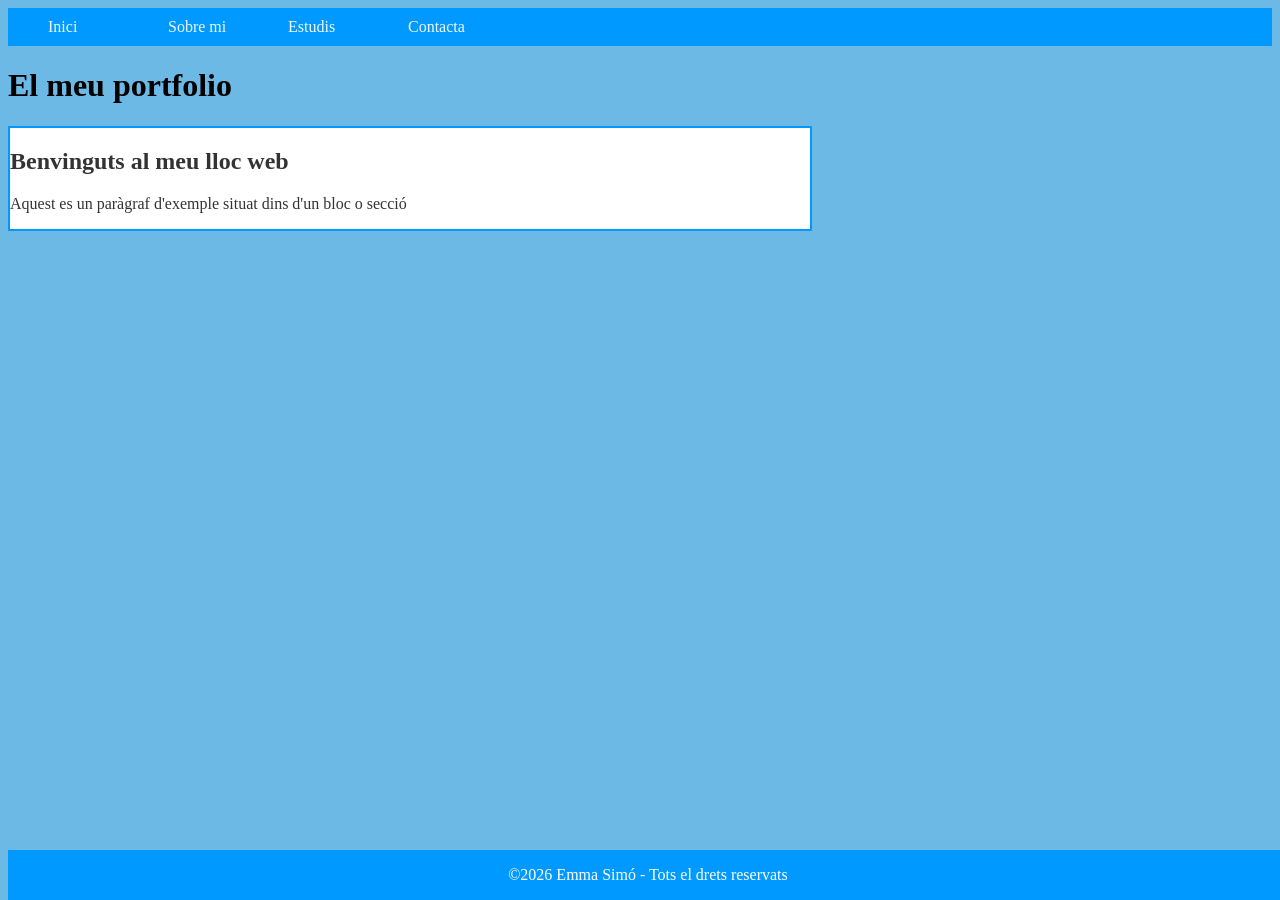
<file: index.html>
<!DOCTYPE html>
<html lang="ca">

<head>
    <meta charset="UTF-8" />
    <meta name="viewport" content="width=device-widht, initial-scale=1.0">
    <title>Estructura bàsica amb Etiquetes Semàntiques</title>
    <link rel="stylesheet" href="./css/style.css">
</head>

<body>
    <header>

        <nav>
            <ul>
                <li><a href="./index.html">Inici</a></li>
                <li><a href="./pages/sobre_mi.Html">Sobre mi</a></li>
                <li><a href="./pages/estudis.html">Estudis</a></li>
                <li><a href="./pages/contacta.html">Contacta</a></li>
            </ul>
        </nav>

    </header>
    <h1>El meu portfolio</h1>
    <div class="contingut-principal">
        <h2>Benvinguts al meu lloc web</h2>
        <p>Aquest es un paràgraf d'exemple situat dins d'un bloc o secció</p>
    </div>

    <footer>
        <p>&copy;2026 Emma Simó - Tots el drets reservats</p>
    </footer>

</body>

</html>
</file>
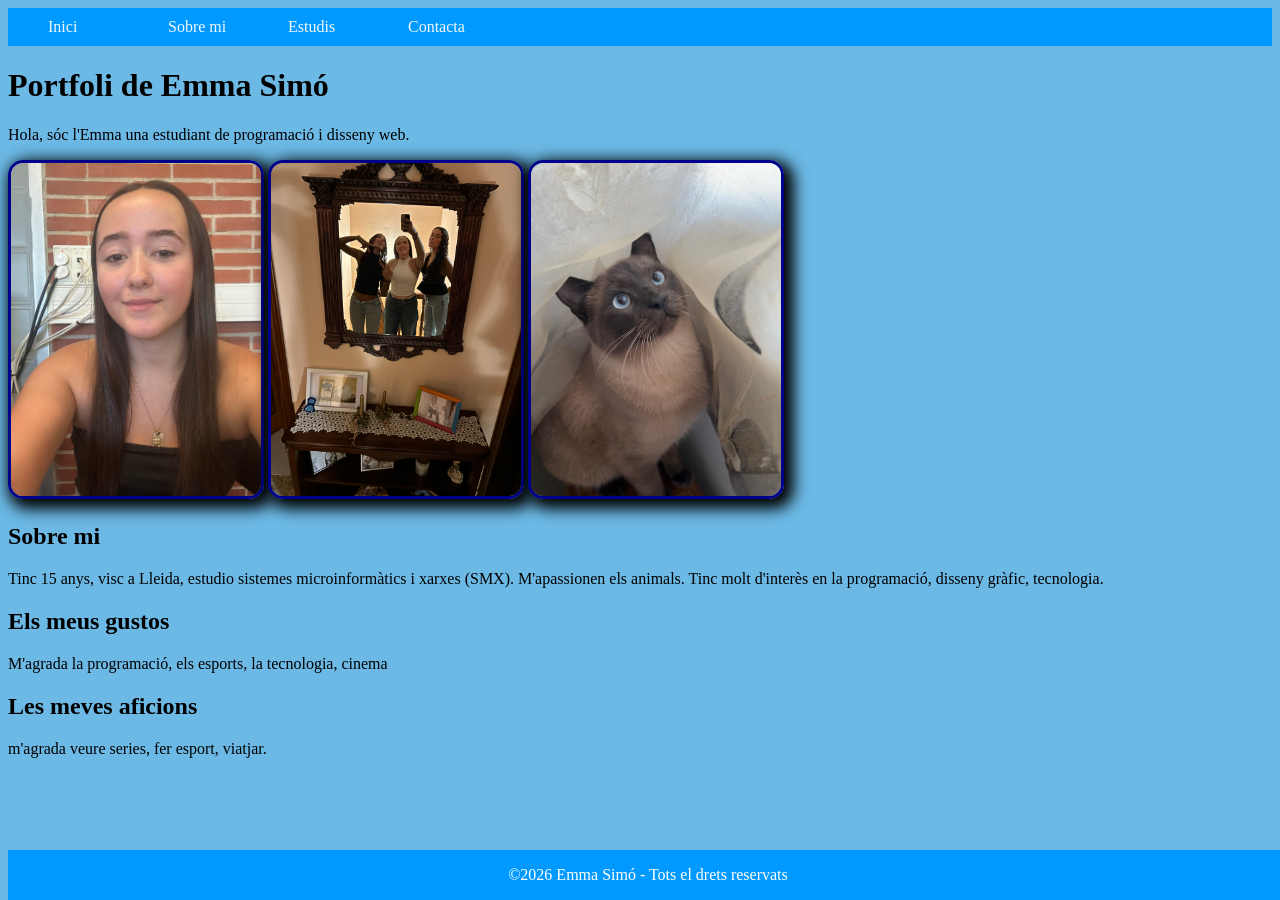
<file: pages/sobre_mi.Html>
<!DOCTYPE html>
<html lang="ca">

<head>
    <meta charset="UTF-8">
    <meta name="viewport" content="width=device-width, initial-scale=1.0">
    <title>emma simó</title>
    <link rel="stylesheet" href="../css/style.css">
</head>

<body>
    <header>
        <nav>
            <ul>
                <li><a href="../index.html">Inici</a></li>
                <li><a href="./sobre_mi.Html">Sobre mi</a></li>
                <li><a href="./estudis.html">Estudis</a>
                <li><a href="./contacta.html">Contacta</a></li>
            </ul>
        </nav>
    </header>


    <h1>Portfoli de Emma Simó</h1>
    <p>Hola, sóc l'Emma una estudiant de programació i disseny web.</p>
    <img src="../images/IMG_4084.jpeg" alt="photo">
    <img src="../images/IMG_4025.jpeg" alt="photo">
    <img src="../images/IMG_9858.jpeg" alt="photo">

    <h2>Sobre mi</h2>
    <p>Tinc 15 anys, visc a Lleida, estudio sistemes microinformàtics i xarxes (SMX). M'apassionen els animals.
        Tinc molt d'interès en la programació, disseny gràfic, tecnologia.
    </p>

    <h2>Els meus gustos</h2>
    <p>M'agrada la programació, els esports, la tecnologia, cinema</p>

    <h2>Les meves aficions</h2>
    <p>m'agrada veure series, fer esport, viatjar.</p>

</body>



</html>
<footer>
    <p>&copy;2026 Emma Simó - Tots el drets reservats</p>
</footer>
</file>
<file: css/style.css>
img {
    width: 250px;
    border-radius: 15px;
    border-style: solid;
    border-color: darkblue;
    box-shadow: 5px 5px 15px 5px #000000;
}

body {
    background-color: rgb(108, 185, 230);
}

ul {
    list-style-type: none;
    overflow: hidden;
    background-color: rgb(0, 153, 255);
    margin: 0%;
}

ul li {
    float: left;
    width: 100px;
    padding: 10px;
}

ul li a {
    color: aliceblue;
    text-decoration: none;
    font-weight: 100;
    margin: -10%;

}

footer {
    background-color: rgb(0, 153, 255);
    padding: 0, 2px;
    margin: 0;
    bottom: 0px;
    text-align: center;
    width: 100%;
    position: fixed;
    color: #ffffff;
}

.contingut-principal {
    background-color: #ffffff;
    color: #333333;
    border: 2px solid rgb(0, 153, 255);
    width: 800px;
}

table,
th,
td {
    border: 1px solid black;
    padding: 8px;
    background-color: rgb(155, 207, 241);
}

table {
    margin: 10px;
}

.ingles{
    background-color: rgb(45, 211, 223);
}

.Xarxes{
    background-color: rgba(153, 66, 32, 0.986);
}

.Ipo{
    background-color: rgb(121, 238, 105);
}

.sis{
    background-color: rgb(255, 27, 217);
}

.Muntatge{
    background-color: rgb(247, 209, 162);
}

.Professional{
    background-color: rgb(203, 124, 223);
}

.Ofimatiques{
    background-color: rgb(155, 177, 96);
}

.Sostenibilitat{
    background-color: blueviolet;
}

.Tutoria{
    background-color: rgb(118, 6, 223);
}

.digitalització{
    background-color: rgb(22, 95, 61);
}

form{
    display: grid;
    grid-template-columns: 400px;
    background-color: #ffffff;
    max-width: 400px;
    border: 3px solid  rgb(0, 153, 255);
    margin: 10px;
    padding: 10px;
    border-radius: 10px;
}
</file>
